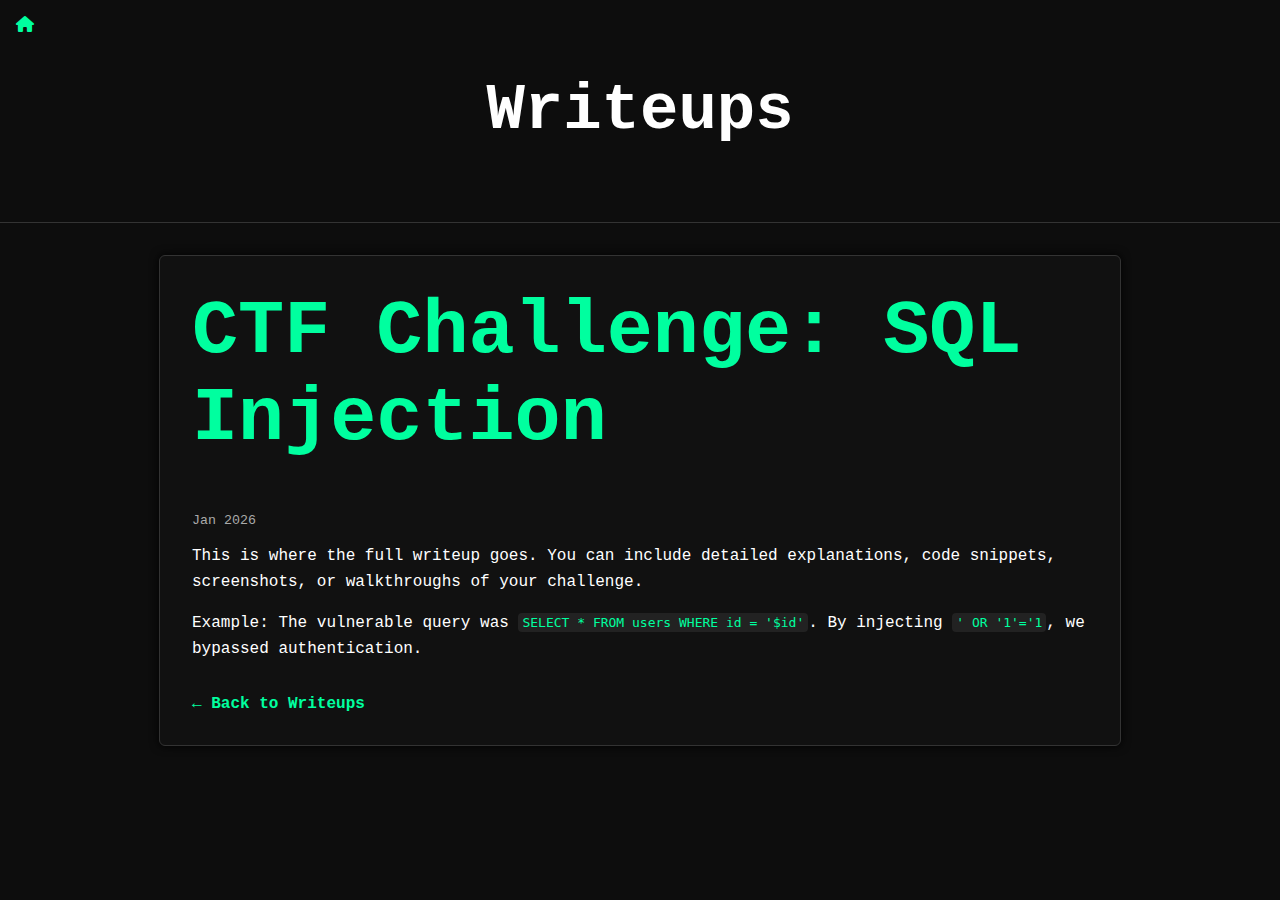
<file: writeups/sql-injection.html>
<!DOCTYPE html>
<html lang="en">
<head>
  <!-- Font Awesome for icons -->
  <link rel="stylesheet" href="https://cdnjs.cloudflare.com/ajax/libs/font-awesome/6.5.0/css/all.min.css">

  <meta charset="UTF-8">
  <meta name="viewport" content="width=device-width, initial-scale=1.0">
  <title>Writeup</title>

  <!-- Main site styles -->

  <style>
    body {
      background-color: #0d0d0d;
      color: #ffffff;
      font-family: "Courier New", monospace;
      margin: 0;
      padding: 0;
    }

    header {
      position: relative;
      text-align: center;
      padding: 2rem;
      border-bottom: 1px solid #333;
    }

    .home-button {
      position: absolute;
      top: 1rem;
      left: 1rem;
      color: #00ff9f;
      text-decoration: none;
    }
    .home-button i {
      font-size: 1em; /* match main site icon size */
    }
    .home-button:hover {
      color: #ffffff;
    }

    .writeup-page {
      width: 70%;
      margin: 2rem auto;
      padding: 2rem;
      background-color: #111;
      border: 1px solid #333;
      border-radius: 6px;
      box-shadow: 0 0 10px #000;
    }

    .writeup-page h1 {
      color: #00ff9f;
      margin-top: 0;
    }

    .writeup-page small {
      display: block;
      margin-bottom: 1rem;
      color: #aaa;
    }

    .writeup-page p {
      line-height: 1.6;
      margin-bottom: 1rem;
    }

    code {
      background: #222;
      color: #00ff9f;
      padding: 2px 4px;
      border-radius: 4px;
    }

    .back-link {
      display: inline-block;
      margin-top: 1rem;
      color: #00ff9f;
      text-decoration: none;
      font-weight: bold;
      transition: color 0.3s ease;
    }
    .back-link:hover {
      text-decoration: underline;
      color: #ffffff;
    }
  </style>
</head>
<body>
  <header>
    <!-- Home icon -->
    <a href="../index.html" class="home-button">
      <i class="fas fa-home"></i>
    </a>
    <h1 style="font-size: 4rem;" >Writeups</h1>
  </header>

  <div class="writeup-page">
    <h1 style="font-size: 6vw;">CTF Challenge: SQL Injection</h1>
    <small>Jan 2026</small>

    <p>
      This is where the full writeup goes. You can include detailed explanations,
      code snippets, screenshots, or walkthroughs of your challenge.
    </p>

    <p>
      Example: The vulnerable query was <code>SELECT * FROM users WHERE id = '$id'</code>.
      By injecting <code>' OR '1'='1</code>, we bypassed authentication.
    </p>

    <!-- Back button to main writeups menu -->
    <a href="../index.html?section=#writeups" class="back-link">&larr; Back to Writeups</a>
  </div>
</body>
</html>
</file>
